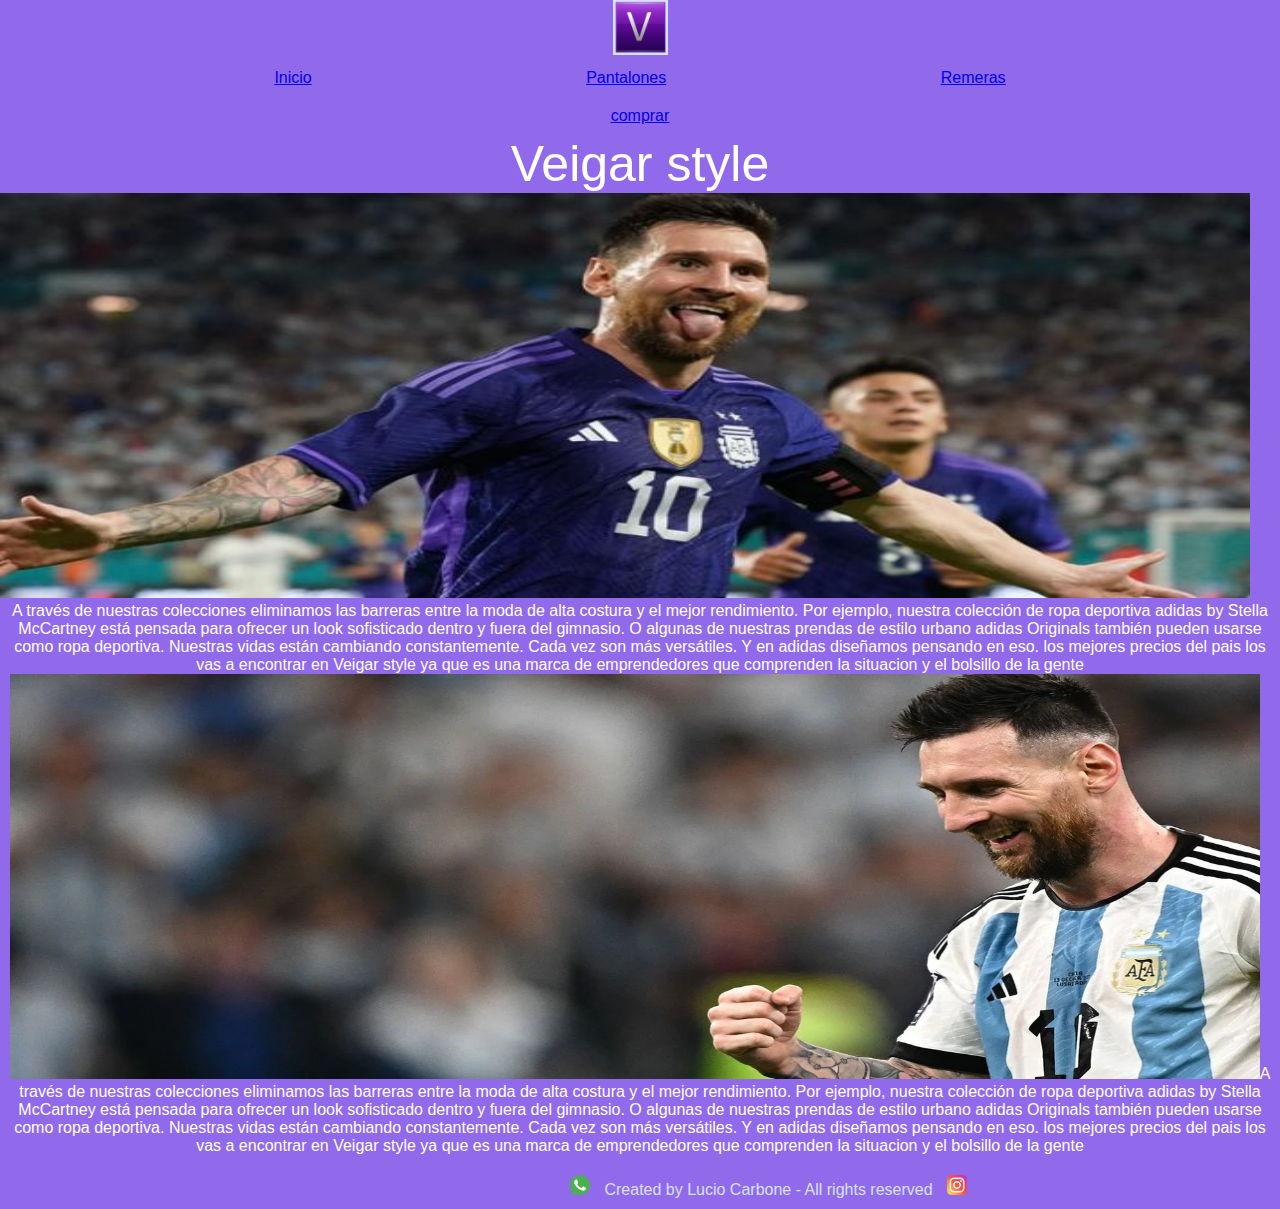
<file: index.html>
<!DOCTYPE html>
<html lang="es">
<head>
    <meta charset="UTF-8">
    <meta name="viewport" content="width=device-width, initial-scale=1.0">
    <title>Veigar style></title>
    <link rel="stylesheet" href="/style.css">
</head>
<body class="body1">
  <div>
    <nav class="nav1">
        <img class="logo1" src="/images/letravioleta.png" alt="logo del local">
        <ul>
            <li class="lista1"><a class="linkLi" href="/index.html">Inicio</a></li>
            <li class="lista1"><a class="linkLi" href="/pages/pantalones.html">Pantalones</a></li>
            <li class="lista1"><a class="linkLi" href="/pages/remeras.html">Remeras</a></li>
            <li class="lista1"><a class="linkLi" href="/pages/comprar.html">comprar</a></li>
      </ul>
    </nav>
  </div>
  <header class="header">Veigar style</header>
  <main>  <img class="logo2" src="/images/messi-violeta.jpg" alt="imagen de la ropa">
  <p class="parrafo1">A través de nuestras colecciones eliminamos las barreras entre la moda de alta costura y el mejor rendimiento. Por ejemplo, nuestra colección de ropa deportiva adidas by Stella McCartney está pensada para ofrecer un look sofisticado dentro y fuera del gimnasio. O algunas de nuestras prendas de estilo urbano adidas Originals también pueden usarse como ropa deportiva. Nuestras vidas están cambiando constantemente. Cada vez son más versátiles. Y en adidas diseñamos pensando en eso.
 los mejores precios del pais los vas a encontrar en Veigar style ya que es una marca de emprendedores que comprenden la situacion y el bolsillo de la gente</p>
  <p class="parrafo1"><img class="logo3" src="/images/gPMhv0zlQ_1256x620__1.webp" alt="Imagen de ropa">A través de nuestras colecciones eliminamos las barreras entre la moda de alta costura y el mejor rendimiento. Por ejemplo, nuestra colección de ropa deportiva adidas by Stella McCartney está pensada para ofrecer un look sofisticado dentro y fuera del gimnasio. O algunas de nuestras prendas de estilo urbano adidas Originals también pueden usarse como ropa deportiva. Nuestras vidas están cambiando constantemente. Cada vez son más versátiles. Y en adidas diseñamos pensando en eso.
    los mejores precios del pais los vas a encontrar en Veigar style ya que es una marca de emprendedores que comprenden la situacion y el bolsillo de la gente </p>
  </main>
</body>
<footer class="footer">
  <div class="divFooter">
    <a href="https://web.whatsapp.com/"><img class="redes-sociales" src="/images/whatsapp.png"
        alt="redes sociales"></a>
    Created by Lucio Carbone - All rights reserved
    <a href="https://www.instagram.com/"><img class="redes-sociales" src="/images/instagram.png"
        alt="redes sociales"></a>
  </div>
</footer>
</html>
</file>
<file: style.css>
* {
    margin: 0;
    padding: 0;
    background-color: #916aeb;
    font-family:'Trebuchet MS', 'Lucida Sans Unicode', 'Lucida Grande', 'Lucida Sans', Arial, sans-serif;
}
.parrafo1{
color:white;
text-align: center;
}   
.header{
color:white;
font-size: 50px;
text-align: center;
} 
.body1{
    right: 800%;
} 
.nav1{
text-align:center;
color: #d6e3ff;

}
.lista1{
    display: inline-block;
    padding: 10px 135px;
   text-align:left;
   color: aliceblue;
   text-decoration: none;
} 
.logo1{
    background-color: #d6e3ff;
    width: 55px;
    height: 55px;
} 
.logo2{
    width: 1250px;
    height: 405px;
} 
.logo3{
    width: 1250px;
    height: 405px;
    justify-content: space-between;
} 
.footer {
    color: #d6e3ff;
    font-size: small;
    font-family: 'Roboto', sans-serif;
    font-weight: 100;
    font-size: 16px;
position:absolute
}
.divFooter {
    display: inline-block;
    padding: 10px;
    position: relative;
    left: 550px;
    font-family: 'Roboto', sans-serif;
    font-weight: 100;
    font-size: 16px;
}
.redes-sociales {
    width: 20px;
    height: 20px;
    padding: 10px 10px 0px 10px;
}
Remeras pantalones y zapatillas
.imgServicios{
    width: 20px;
    height: 20px;
    padding-top: 50px;
    position: center;
    width: 400px;
    height: 700px;
}
.mainH2 {
    margin-top:40px;
    color:#090e3d;
font-size: 30px;
text-align: center;
}
.serviciosDiv {
    width: 700px;
    height: 700px;
    margin: 50px;
    border: solid 2px white;
    border-radius: 10px;
    text-align: center;
}
.serviciosDivConteiner {
    display: flex;
    flex-direction: row;
    flex-wrap: wrap;
    justify-content: space-around;
    padding: 50px;
}
.mainContactanos {
    height: 800px;
}
.contactanosDivConteiner {
    text-align: center;
    display: flex;
    justify-content: center;
    flex-direction: column;
}
.formDivConteiner {
    display: flex;
    justify-content: center;
}
.main_form {
height: 30px;
padding: 5px;
}
.main_divFieldset {
    color: #000000;
    font-size: 14px;
}
.main_inputContactanos {
    border-color: #000000;
    border: groove;
}
.fieldset {
    width: 50px;
    color:#090e3d;
    border: groove;
    bottom: 2rem;
    padding: 1rem;
}
.fieldset1 {
    width: 50px;
    color:#090e3d;
    border: groove;
    bottom: 2rem;
    padding: 1rem;
    position: relative;
    left: 60px;
}
.input_enviarContactanos {
    text-align: center;
    background-color: #2f4f4f;
    font-size: 16px;
    width: 100%;
    height: 100%;
    padding: 5px;
    margin-top: 5px;
}
.contactanosP {
    position: relative;
    left: 420px;
    width: 500px;
    margin: 40px 0px 40px 0px;
    padding: 40px 0px 40px 0px;
    font-family: 'Roboto', sans-serif;
    font-weight: 100;
    font-size: 16px;
}
.formulariocontact {
 text-align: center;
padding: 10px;
}
.pantalones{
width: 450px;
margin-top: 15px;
}
.remeras{
    width: 450px;
margin-top: 15px;
}
</file>
